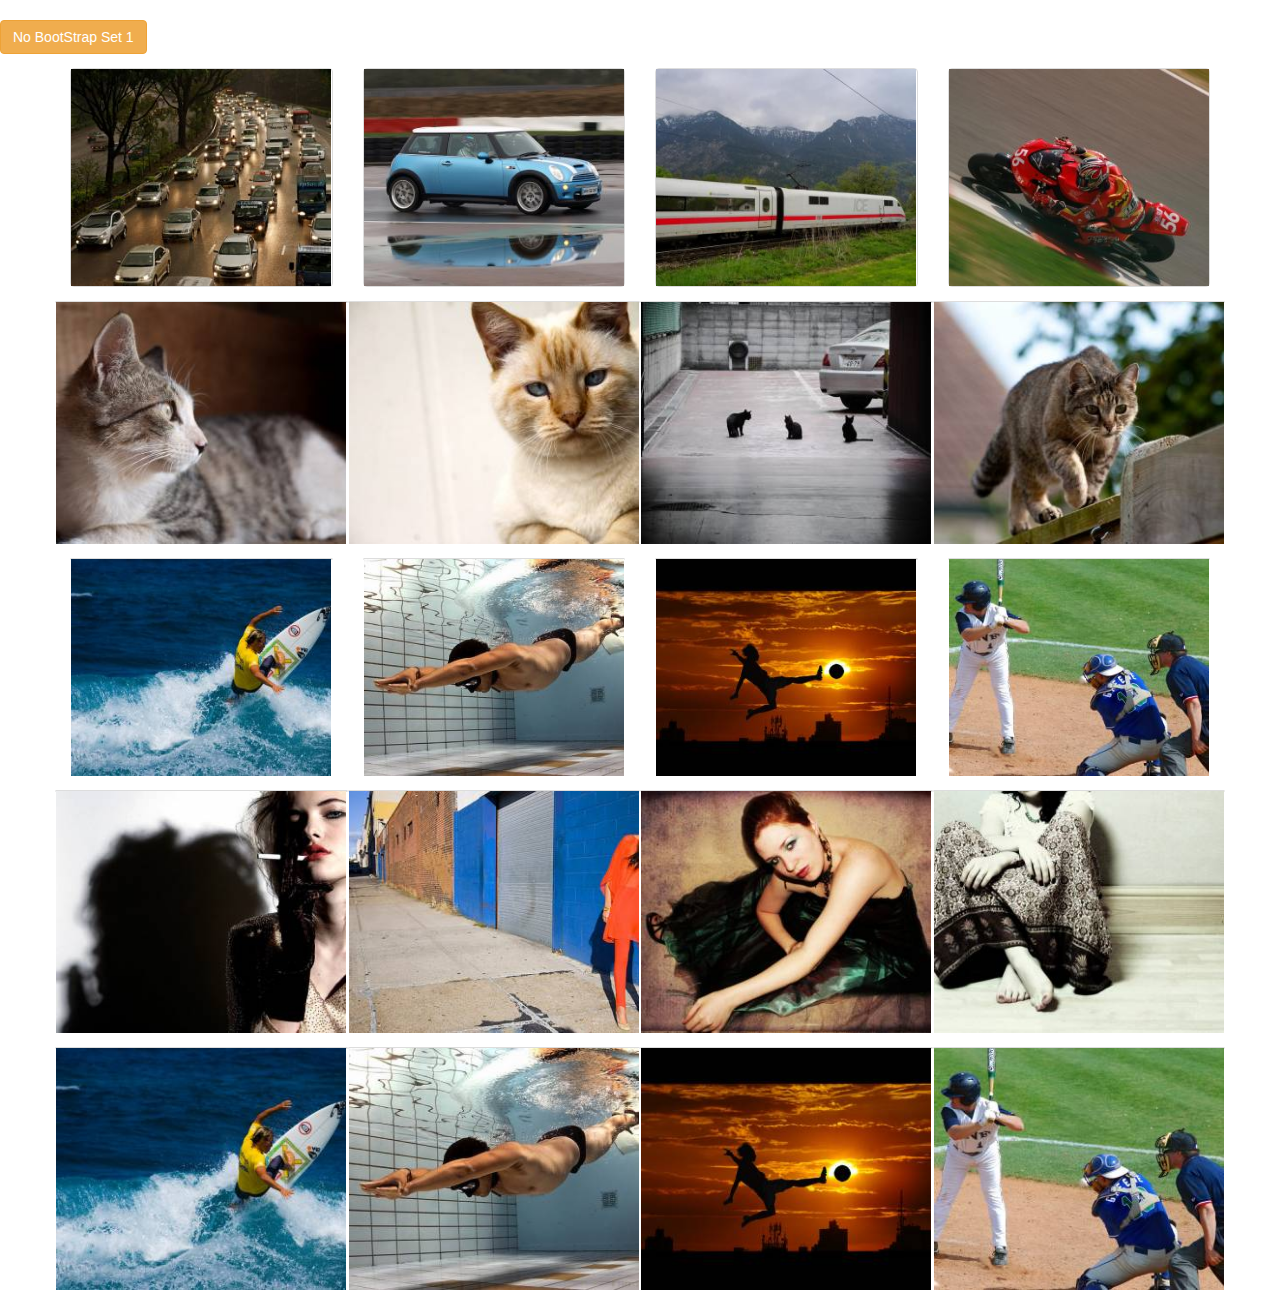
<file: TEST/image_hover_test/index.html>
<!DOCTYPE html>
<html>
  <head>
    <title>Image Hover Test</title>
    <meta name="viewport" content="width=device-width, initial-scale=1.0">
    <!-- Bootstrap -->
    <!-- Latest compiled and minified CSS & JS -->
    <!-- <link rel="stylesheet" media="screen" href="//netdna.bootstrapcdn.com/bootstrap/3.0.0/css/bootstrap.min.css"> -->
    <link rel="stylesheet" href="bootstrap.min.css">
    <link rel="stylesheet" href="style.css">
    <link rel="stylesheet" href="style_for_row_2.css">
    <link rel="stylesheet" href="style_for_row_3.css">
    <link rel="stylesheet" href="style_for_row_4.css">
    <link rel="stylesheet" href="style_for_row_5.css">

    <!-- HTML5 Shim and Respond.js IE8 support of HTML5 elements and media queries -->
    <!-- WARNING: Respond.js doesn't work if you view the page via file:// -->
    <!--[if lt IE 9]>
      <script src="https://oss.maxcdn.com/libs/html5shiv/3.7.0/html5shiv.js"></script>
      <script src="https://oss.maxcdn.com/libs/respond.js/1.3.0/respond.min.js"></script>
    <![endif]-->
  </head>
  <body>
  <a href="set_1.html"><h1 class="btn btn-warning">No BootStrap Set 1</h1></a>
  <div class="container">
      <!-- ROW ONE STARTS -->
    <div class="row">
      <section class="col-md-3">
        <article class="thumbnail">
          <img src="_img/1row1.jpg" alt="" class="">

          <figure class="img_caption_box">
            <div class="img_caption">
              <h3 class="img_caption_header">Da Moose is Loose!</h3>
              <h5 class="img_caption_text">Hello from the Thursty Thursday Gang!</h5>
            </div>
          </figure>
          <!-- <img src="http://lorempixel.com/300/250/fashion/2" alt="" class="thumbnail"> -->
        </article>
      </section>
      
      <section class="col-md-3">
        <article class="thumbnail">
          <img src="_img/1row2.jpg" alt="" class="">

          <figure class="img_caption_box">
            <div class="img_caption">
              <h3 class="img_caption_header">Da Moose is Loose!</h3>
              <h5 class="img_caption_text">Hello from the Thursty Thursday Gang!</h5>
            </div>
          </figure>
          <!-- <img src="http://lorempixel.com/300/250/fashion/7" alt="" class=""> -->
        </article>
      </section>
      
      <section class="col-md-3">
        <article class="thumbnail">
          <img src="_img/1row3.jpg" alt="" class="">

          <figure class="img_caption_box">
            <div class="img_caption">
              <h3 class="img_caption_header">Da Moose is Loose!</h3>
              <h5 class="img_caption_text">Hello from the Thursty Thursday Gang!</h5>
            </div>
          </figure>
          <!-- <img src="http://lorempixel.com/300/250/fashion/6" alt="" class=""> -->
        </article>
      </section>

      <section class="col-md-3">
        <article class="thumbnail">
          <img src="_img/1row4.jpg" alt="" class="">

          <figure class="img_caption_box">
            <div class="img_caption">
              <h3 class="img_caption_header">Da Moose is Loose!</h3>
              <h5 class="img_caption_text">Hello from the Thursty Thursday Gang!</h5>
            </div>
          </figure>
          <!-- <img src="http://lorempixel.com/300/250/fashion/9" alt="" class="thumbnail"> -->
        </article>
      </section>
    </div>
      <!-- ROW TWO STARTS -->

      <div class="row">
        <section class="col-md-3 caption_box_row2">
          <article class="thumbnail">
            <img src="_img/2row1.jpg" alt="" class="">

            <figure class="caption">
              <aside class="blur"></aside>
              <div class="caption_text">
                <h3>Da Moose is Loose!</h3>
                <p>Hello from the Thursty Thursday Gang!</p>
              </div>
            </figure>
            <!-- <img src="http://lorempixel.com/300/250/fashion/2" alt="" class="thumbnail"> -->
          </article>
        </section>
        <section class="col-md-3 caption_box_row2">
          <article class="thumbnail">
            <img src="_img/2row2.jpg" alt="" class="">

            <figure class="caption">
              <aside class="blur"></aside>
              <div class="caption_text">
                <h3>Da Moose is Loose!</h3>
                <p>Hello from the Thursty Thursday Gang!</p>
              </div>
            </figure>
            <!-- <img src="http://lorempixel.com/300/250/fashion/2" alt="" class="thumbnail"> -->
          </article>
        </section>
        <section class="col-md-3 caption_box_row2">
          <article class="thumbnail">
            <img src="_img/2row3.jpg" alt="" class="">

            <figure class="caption">
              <aside class="blur"></aside>
              <div class="caption_text">
                <h3>Da Moose is Loose!</h3>
                <p>Hello from the Thursty Thursday Gang!</p>
              </div>
            </figure>
            <!-- <img src="http://lorempixel.com/300/250/fashion/2" alt="" class="thumbnail"> -->
          </article>
        </section>
        <section class="col-md-3 caption_box_row2">
          <article class="thumbnail">
            <img src="_img/2row4.jpg" alt="" class="">

            <figure class="caption">
              <aside class="blur"></aside>
              <div class="caption_text">
                <h3>Da Moose is Loose!</h3>
                <p>Hello from the Thursty Thursday Gang!</p>
              </div>
            </figure>
            <!-- <img src="http://lorempixel.com/300/250/fashion/2" alt="" class="thumbnail"> -->
          </article>
        </section>
      </div>
        
      <!-- ROW THREE STARTS -->
      <div class="row">
        <section class="col-md-3 caption_box_row3">
          <article class="thumbnail">
            <img src="_img/3row1.jpg" alt="" class="">

            <figure class="caption">
              <aside class="blur"></aside>
              <div class="caption_text">
                <h3>Da Moose is Loose!</h3>
                <p>Hello from the Thursty Thursday Gang!</p>
              </div>
            </figure>
            <!-- <img src="http://lorempixel.com/300/250/fashion/2" alt="" class="thumbnail"> -->
          </article>
        </section>
        <section class="col-md-3 caption_box_row3">
          <article class="thumbnail">
            <img src="_img/3row2.jpg" alt="" class="">

            <figure class="caption">
              <aside class="blur"></aside>
              <div class="caption_text">
                <h3>Da Moose is Loose!</h3>
                <p>Hello from the Thursty Thursday Gang!</p>
              </div>
            </figure>
            <!-- <img src="http://lorempixel.com/300/250/fashion/2" alt="" class="thumbnail"> -->
          </article>
        </section>
        <section class="col-md-3 caption_box_row3">
          <article class="thumbnail">
            <img src="_img/3row3.jpg" alt="" class="">

            <figure class="caption">
              <aside class="blur"></aside>
              <div class="caption_text">
                <h3>Da Moose is Loose!</h3>
                <p>Hello from the Thursty Thursday Gang!</p>
              </div>
            </figure>
            <!-- <img src="http://lorempixel.com/300/250/fashion/2" alt="" class="thumbnail"> -->
          </article>
        </section>
        <section class="col-md-3 caption_box_row3">
          <article class="thumbnail">
            <img src="_img/3row4.jpg" alt="" class="">

            <figure class="caption">
              <aside class="blur"></aside>
              <div class="caption_text">
                <h3>Da Moose is Loose!</h3>
                <p>Hello from the Thursty Thursday Gang!</p>
              </div>
            </figure>
            <!-- <img src="http://lorempixel.com/300/250/fashion/2" alt="" class="thumbnail"> -->
          </article>
        </section>
      </div>
      
     
      <!-- ROW FOUR STARTS -->

      <div class="row">
        <section class="col-md-3 caption_box_row4">
          <article class="thumbnail">
            <img src="_img/4row1.jpg" alt="" class="">

            <figure class="caption">
              <aside class="blur"></aside>
              <div class="caption_text">
                <h3>Da Moose is Loose!</h3>
                <p>Hello from the Thursty Thursday Gang!</p>
              </div>
            </figure>
            <!-- <img src="http://lorempixel.com/300/250/fashion/2" alt="" class="thumbnail"> -->
          </article>
        </section>
        <section class="col-md-3 caption_box_row4">
          <article class="thumbnail">
            <img src="_img/4row2.jpg" alt="" class="">

            <figure class="caption">
              <aside class="blur"></aside>
              <div class="caption_text">
                <h3>Da Moose is Loose!</h3>
                <p>Hello from the Thursty Thursday Gang!</p>
              </div>
            </figure>
            <!-- <img src="http://lorempixel.com/300/250/fashion/2" alt="" class="thumbnail"> -->
          </article>
        </section>
        <section class="col-md-3 caption_box_row4">
          <article class="thumbnail">
            <img src="_img/4row3.jpg" alt="" class="">

            <figure class="caption">
              <aside class="blur"></aside>
              <div class="caption_text">
                <h3>Da Moose is Loose!</h3>
                <p>Hello from the Thursty Thursday Gang!</p>
              </div>
            </figure>
            <!-- <img src="http://lorempixel.com/300/250/fashion/2" alt="" class="thumbnail"> -->
          </article>
        </section>
        <section class="col-md-3 caption_box_row4">
          <article class="thumbnail">
            <img src="_img/4row4.jpg" alt="" class="">

            <figure class="caption">
              <aside class="blur"></aside>
              <div class="caption_text">
                <h3>Da Moose is Loose!</h3>
                <p>Hello from the Thursty Thursday Gang!</p>
              </div>
            </figure>
            <!-- <img src="http://lorempixel.com/300/250/fashion/2" alt="" class="thumbnail"> -->
          </article>
        </section>
      </div> <!-- ROW 4 ENDS -->

      <!-- ROW FIVE STARTS -->

      <div class="row">
        <section class="col-md-3 col-xs-6 caption_box_row5">
          <article class="thumbnail">
            <img src="_img/3row1.jpg" alt="" class="img-responsive">

            <figure class="caption">
              <aside class="blur"></aside>
              <div class="caption_text">
                <h3>Da Moose is Loose!</h3>
                <p>Hello from the Thursty Thursday Gang!</p>
              </div>
            </figure>
            <!-- <img src="http://lorempixel.com/300/250/fashion/2" alt="" class="thumbnail"> -->
          </article>
        </section>
        <section class="col-md-3 col-xs-6 caption_box_row5">
          <article class="thumbnail">
            <img src="_img/3row2.jpg" alt="" class="img-responsive">

            <figure class="caption">
              <aside class="blur"></aside>
              <div class="caption_text">
                <h3>Da Moose is Loose!</h3>
                <p>Hello from the Thursty Thursday Gang!</p>
              </div>
            </figure>
            <!-- <img src="http://lorempixel.com/300/250/fashion/2" alt="" class="thumbnail"> -->
          </article>
        </section>
        <section class="col-md-3 col-xs-6 caption_box_row5">
          <article class="thumbnail">
            <img src="_img/3row3.jpg" alt="" class="img-responsive">

            <figure class="caption">
              <aside class="blur"></aside>
              <div class="caption_text">
                <h3>Da Moose is Loose!</h3>
                <p>Hello from the Thursty Thursday Gang!</p>
              </div>
            </figure>
            <!-- <img src="http://lorempixel.com/300/250/fashion/2" alt="" class="thumbnail"> -->
          </article>
        </section>
        <section class="col-md-3 col-xs-6 caption_box_row5">
          <article class="thumbnail">
            <img src="_img/3row4.jpg" alt="" class="img-responsive">

            <figure class="caption">
              <aside class="blur"></aside>
              <div class="caption_text">
                <h3>Da Moose is Loose!</h3>
                <p>Hello from the Thursty Thursday Gang!</p>
              </div>
            </figure>
            <!-- <img src="http://lorempixel.com/300/250/fashion/2" alt="" class="thumbnail"> -->
          </article>
        </section>
      </div> <!-- ROW 5 ENDS -->
    </div> <!-- MAIN CONTAINER ENDS -->

    <!-- jQuery (necessary for Bootstrap's JavaScript plugins) -->
    <!-- // <script src="https://code.jquery.com/jquery.js"></script> -->
    <!-- // <script src="//netdna.bootstrapcdn.com/bootstrap/3.0.0/js/bootstrap.min.js"></script> -->
    <script src="jquery-2.0.3.min.js"></script>
    <script src="bootstrap.min.js"></script>
    <!-- Include all compiled plugins (below), or include individual files as needed -->

  </body>
</html>
</file>
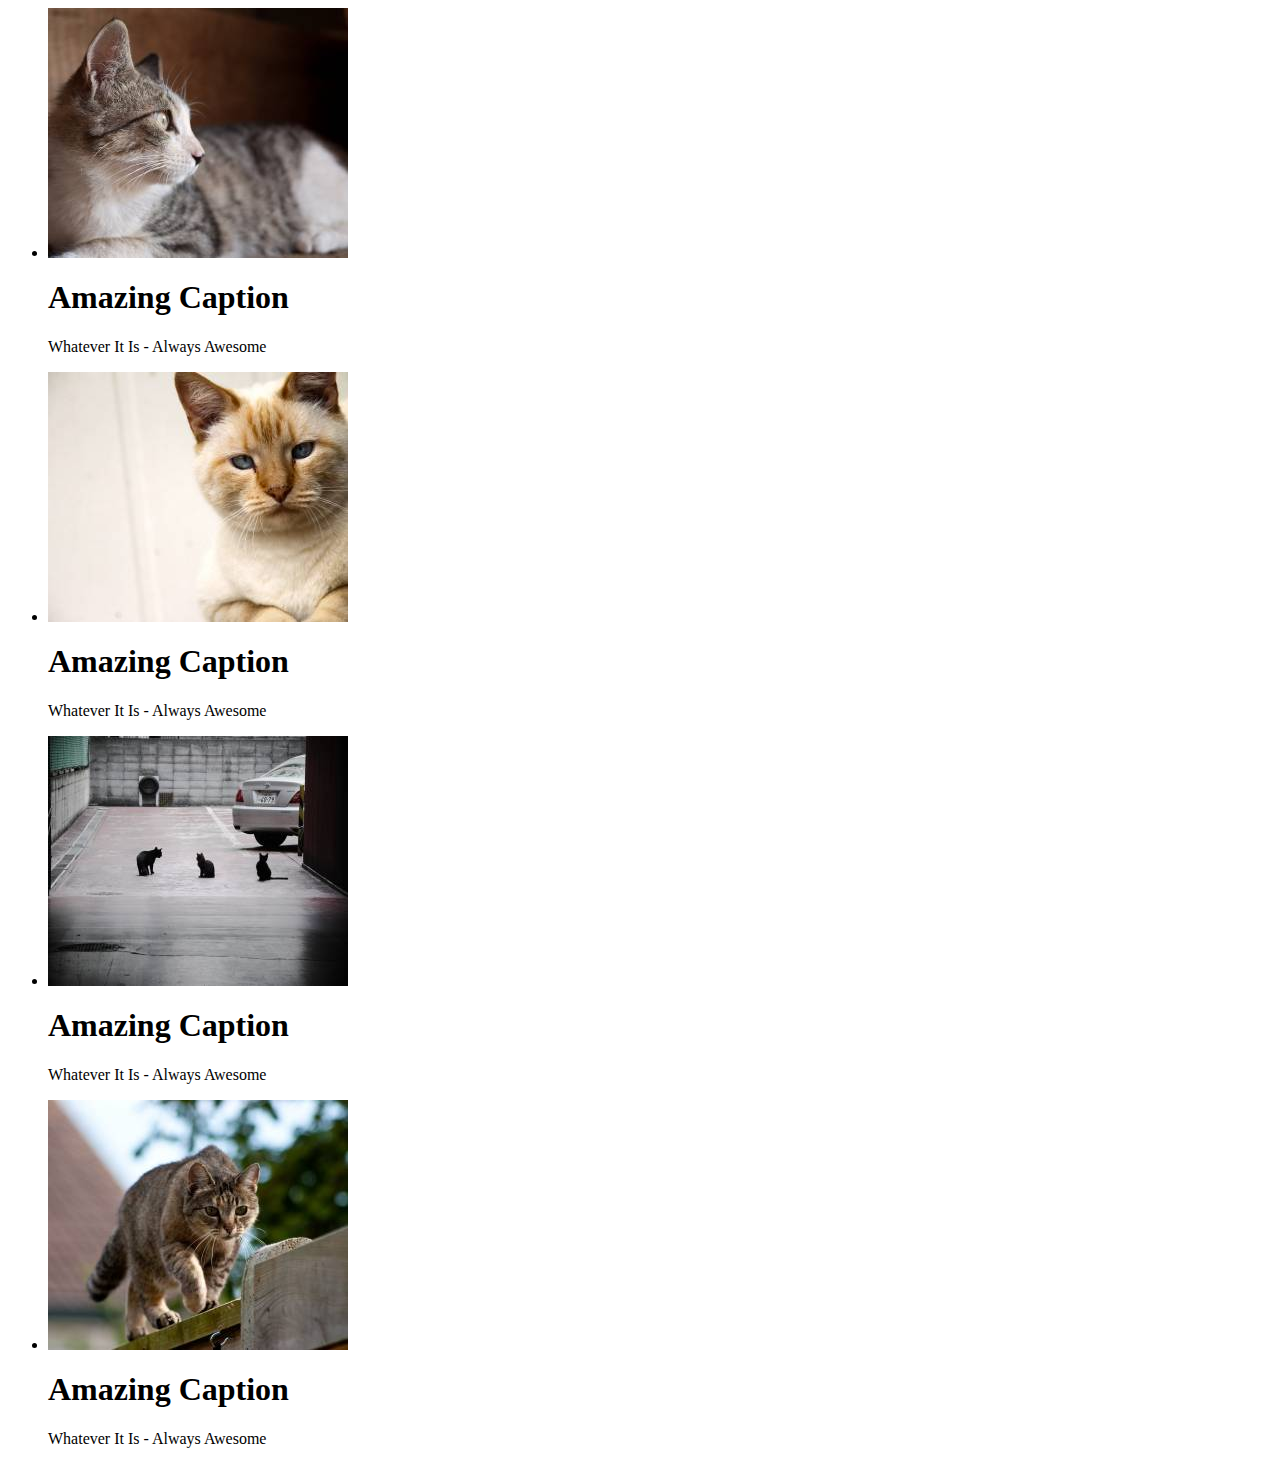
<file: TEST/image_hover_test/set_1.html>
<html>
<head>
	<title>Set 1 No BootStrap</title>
</head>
<body>
<div class="container-a2">
		<ul class="caption-style-2">
			<li>
				<img src="_img/2row1.jpg" alt="">
				<div class="caption">
					<div class="blur"></div>
					<div class="caption-text">
						<h1>Amazing Caption</h1>
						<p>Whatever It Is - Always Awesome</p>
					</div>
				</div>
			</li>
			<li>
				<img src="_img/2row2.jpg" alt="">
				<div class="caption">
					<div class="blur"></div>
					<div class="caption-text">
						<h1>Amazing Caption</h1>
						<p>Whatever It Is - Always Awesome</p>
					</div>
				</div>
			</li>
			<li>
				<img src="_img/2row3.jpg" alt="">
				<div class="caption">
					<div class="blur"></div>
					<div class="caption-text">
						<h1>Amazing Caption</h1>
						<p>Whatever It Is - Always Awesome</p>
					</div>
				</div>
			</li>
			<li>
				<img src="_img/2row4.jpg" alt="">
				<div class="caption">
					<div class="blur"></div>
					<div class="caption-text">
						<h1>Amazing Caption</h1>
						<p>Whatever It Is - Always Awesome</p>
					</div>
				</div>
			</li>
			
		</ul>
	</div>
</body>
</html>
</file>
<file: TEST/image_hover_test/style.css>
article {
	position: relative;
}
.row {
	margin-top: 1em;
}
.thumbnail {
	padding: 0;
}
.img_caption_box {
	position: absolute;
	background: rgba(0,0,0, .5);
	width: 100%;
	height: 100%;
	top: 0;
	opacity: 0;
		-webkit-transition:all 0.55s ease-in-out;
		-moz-transition:all 0.55s ease-in-out;
		-o-transition:all 0.55s ease-in-out;
		-ms-transition:all 0.55s ease-in-out;
		transition:all 0.55s ease-in-out;
}
.img_caption_box:hover {
	opacity: 1;

}

.img_caption {
	margin-top: 5em;
	color: white;

}
.img_caption_header {
	padding-left: 1em;

}
.img_caption_text {
	padding-left: 1.5em;

}
</file>
<file: TEST/image_hover_test/style_for_row_2.css>
.caption_box_row2
{
	position: relative;
	overflow: hidden;
	padding: 0;
	margin: 0;
}
.caption_box_row2 article:hover .caption{
	opacity: 1;
	transform: translateY(-100px);
	-webkit-transform:translateY(-100px);
	-moz-transform:translateY(-100px);
	-ms-transform:translateY(-100px);
	-o-transform:translateY(-100px);

}
.caption_box_row2 img{
		margin: 0px;
		padding: 0px;
		float: left;
		z-index: 4;
	}

.caption_box_row2 .caption {
		cursor: pointer;
		position: absolute;
		opacity: 0;
		top:250px;
		margin: 0;
		padding: 0;
		-webkit-transition:all 0.95s ease-in-out;
		-moz-transition:all 0.95s ease-in-out;
		-o-transition:all 0.95s ease-in-out;
		-ms-transition:all 0.95s ease-in-out;
		transition:all 0.95s ease-in-out;

}
.caption_box_row2 .caption_text {
		z-index: 10;
		color: #fff;
		position: absolute;
		width: 300px;
		height: 250px;
		text-align: center;
		top: 0px;
}
.caption_box_row2 .caption_text h3 {
	text-transform: uppercase;
	font-size: 1.5em;
}
.caption_box_row2 .caption_text p {
	font-size: 1em;
	color: red;
}

.caption_box_row2  .blur {
	background-color: rgba(0,0,0,0.7);
	height: 250px;
	width: 300px;
	z-index: 5;
	/*position: absolute;*/
	/*padding: 0;*/
	/*margin: 0;*/
}
</file>
<file: TEST/image_hover_test/style_for_row_3.css>
.caption_box_row3
{
  position: relative;
  overflow: hidden;
  /*padding: 0;*/
  /*margin: 0;*/
}
.caption_box_row3 article:hover .caption{
  opacity: 1;
  transform: translateY(-100px);
  -webkit-transform:translateY(-100px);
  -moz-transform:translateY(-100px);
  -ms-transform:translateY(-100px);
  -o-transform:translateY(-100px);

}
.caption_box_row3 img{
    margin: 0px;
    padding: 0px;
    float: left;
    z-index: 4;
  }

.caption_box_row3 .caption {
    cursor: pointer;
    position: absolute;
    opacity: 0;
    top:250px;
    margin: 0;
    padding: 0;
    -webkit-transition:all 0.95s ease-in-out;
    -moz-transition:all 0.95s ease-in-out;
    -o-transition:all 0.95s ease-in-out;
    -ms-transition:all 0.95s ease-in-out;
    transition:all 0.95s ease-in-out;

}
.caption_box_row3 .caption_text {
    z-index: 10;
    color: #fff;
    position: absolute;
    width: 260px;
    height: 250px;
    text-align: center;
    top: 0px;
}
.caption_box_row3 .caption_text h3 {
  text-transform: uppercase;
  font-size: 1.2em;
  line-height: .5em;
}
.caption_box_row3 .caption_text p {
  font-size: .7em;
  color: red;
}

.caption_box_row3  .blur {
  background-color: rgba(0,0,0,0.7);
  height: 250px;
  width: 260px;
  z-index: 5;
  /*position: absolute;*/
  /*padding: 0;*/
  /*margin: 0;*/
}
</file>
<file: TEST/image_hover_test/style_for_row_4.css>
.caption_box_row4
{
	position: relative;
	overflow: hidden;
	padding: 0;
	margin: 0;
}
.caption_box_row4 article:hover .caption{
	opacity: 1;
	transform: translateY(-100px);
	-webkit-transform:translateY(-100px);
	-moz-transform:translateY(-100px);
	-ms-transform:translateY(-100px);
	-o-transform:translateY(-100px);

}
.caption_box_row4 img{
		margin: 0px;
		padding: 0px;
		float: left;
		z-index: 4;
	}

.caption_box_row4 img{
	-webkit-transition:all 0.95s ease-in-out;
	-moz-transition:all 0.95s ease-in-out;
	-o-transition:all 0.95s ease-in-out;
	-ms-transition:all 0.95s ease-in-out;
	transition:all 0.95s ease-in-out;

}
.caption_box_row4 article:hover img{
		opacity: 1;
		transform: translateY(-40px);
		-webkit-transform:translateY(-40px);
		-moz-transform:translateY(-40px);
		-ms-transform:translateY(-40px);
		-o-transform:translateY(-40px);

	}

.caption_box_row4 .caption {
		cursor: pointer;
		position: absolute;
		opacity: 0;
		top:250px;
		margin: 0;
		padding: 0;
		-webkit-transition:all 0.85s ease-in-out;
		-moz-transition:all 0.85s ease-in-out;
		-o-transition:all 0.85s ease-in-out;
		-ms-transition:all 0.85s ease-in-out;
		transition:all 0.85s ease-in-out;

}
.caption_box_row4 .caption_text {
		z-index: 10;
		color: #fff;
		position: absolute;
		width: 300px;
		height: 250px;
		text-align: center;
		top: 0px;
}
.caption_box_row4 .caption_text h3 {
	text-transform: uppercase;
	font-size: 1.5em;
}
.caption_box_row4 .caption_text p {
	font-size: 1em;
	color: yellow;
}

.caption_box_row4  .blur {
	/*background-color: rgba(0,0,0,0.7);*/
	background-color: rgba(142, 68, 173,0.95);
	height: 250px;
	width: 300px;
	z-index: 5;
	/*position: absolute;*/
	/*padding: 0;*/
	/*margin: 0;*/
}
</file>
<file: TEST/image_hover_test/style_for_row_5.css>
.caption_box_row5
{
	position: relative;
	overflow: hidden;
	padding: 0;
	margin: 0;
}
.caption_box_row5 article:hover .caption {
	opacity: 1;
}
.caption_box_row5 article:hover img{
	opacity: 1;
	transform: scale(1.15,1.15);
	-webkit-transform:scale(1.15,1.15);
	-moz-transform:scale(1.15,1.15);
	-ms-transform:scale(1.15,1.15);
	-o-transform:scale(1.15,1.15);
}

.caption_box_row5 img {
	-webkit-transition:all 0.95s ease-in-out;
	-moz-transition:all 0.95s ease-in-out;
	-o-transition:all 0.95s ease-in-out;
	-ms-transition:all 0.95s ease-in-out;
	transition:all 0.95s ease-in-out;

}

.caption_box_row5 img{
		margin: 0px;
		padding: 0px;
		float: left;
		z-index: 4;
}




.caption_box_row5 .caption {
	cursor: pointer;
	position: absolute;
	opacity: 0;
	top: 0px;
	margin: 0;
	padding: 0;

	-webkit-transition:all 0.95s ease-in-out;
	-moz-transition:all 0.95s ease-in-out;
	-o-transition:all 0.95s ease-in-out;
	-ms-transition:all 0.95s ease-in-out;
	transition:all 0.95s ease-in-out;

}
.caption_box_row5 .caption_text {
	z-index: 10;
	color: #fff;
	position: absolute;
	width: 260px;
	height: 300px;
	text-align: center;
	top: 50px;
}
.caption_box_row5 .caption_text h3 {
	text-transform: uppercase;
	font-size: 1.5em;
}
.caption_box_row5 .caption_text p {
	font-size: 1em;
	color: yellow;
}

.caption_box_row5  .blur {
	/*background-color: rgba(0,0,0,0.7);*/
	background-color: rgba(0,0,0,0.65);
	height: 250px;
	width: 300px;
	z-index: 5;
	top: 0;
	position: absolute;
	/*padding: 0;*/
	/*margin: 0;*/
}
</file>
